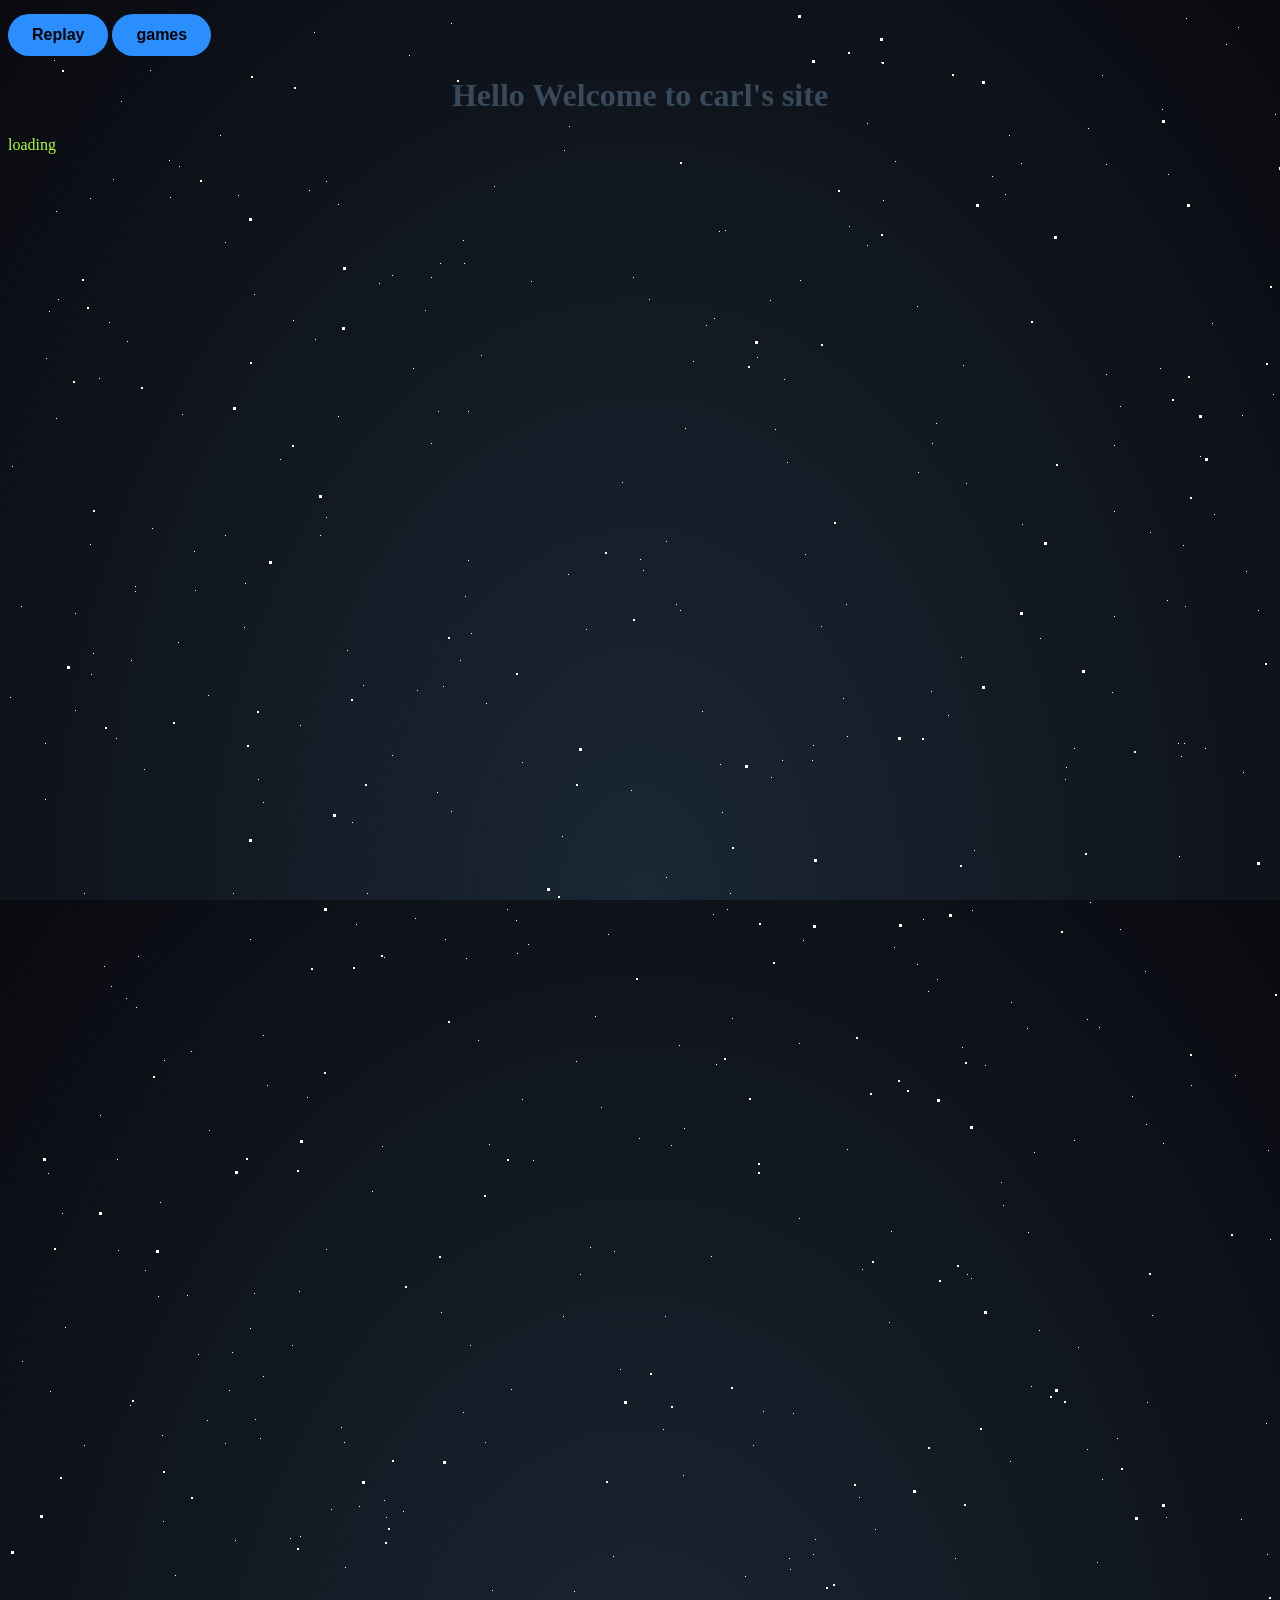
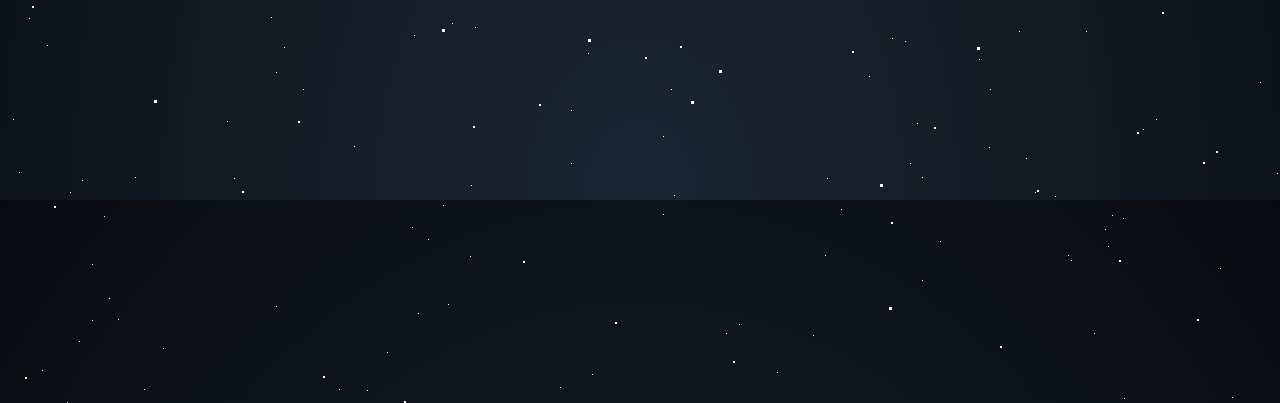
<file: index.html>
<!DOCTYPE html> 
<html lang="en"> 
<head>     
    <meta charset="UTF-8">     
    <meta name="viewport" content="width=device-width, initial-scale=1.0">     
    <title>carl's site</title>   

    <link rel="stylesheet" href="style.css">     
    <script src="script.js" defer></script> 
</head> 
<body> 
    <div id='stars'></div> 
    <div id='stars2'></div> 

    <div id='stars3'></div>  
       
    <a class="button" href="index.html">Replay</a>
    <a class="button" href="game.html">games</a>



    <h1>Hello Welcome to carl's site</h1>     
    </div>
    
    
    <div class="flex-container">         
        <div id="txt1" style="display: none;">loading</div>               
        <div id="txt2" style="display: none;">carl</div>     
        <div id="txt3" style="display: none;">os</div> 
    </div>                                                                          
    <div class="flex-container2">         
        <div id="txt4" style="display: none;">.</div>
        <div id="txt5" style="display: none;">.</div>     
        <div id="txt6" style="display: none;">.</div>     
        <div id="txt7" style="display: none;">.</div>     
        <div id="txt8" style="display: none;">.</div>     
        <div id="txt9" style="display: none;">.</div>     
        <div id="txt10" style="display: none;">.</div>     
        <div id="txt11" style="display: none;">.</div>     
        <div id="txt12" style="display: none;">.</div>     
        <div id="txt13" style="display: none;">.</div>          
    </div>  
   
</body> 
</html>
</file>
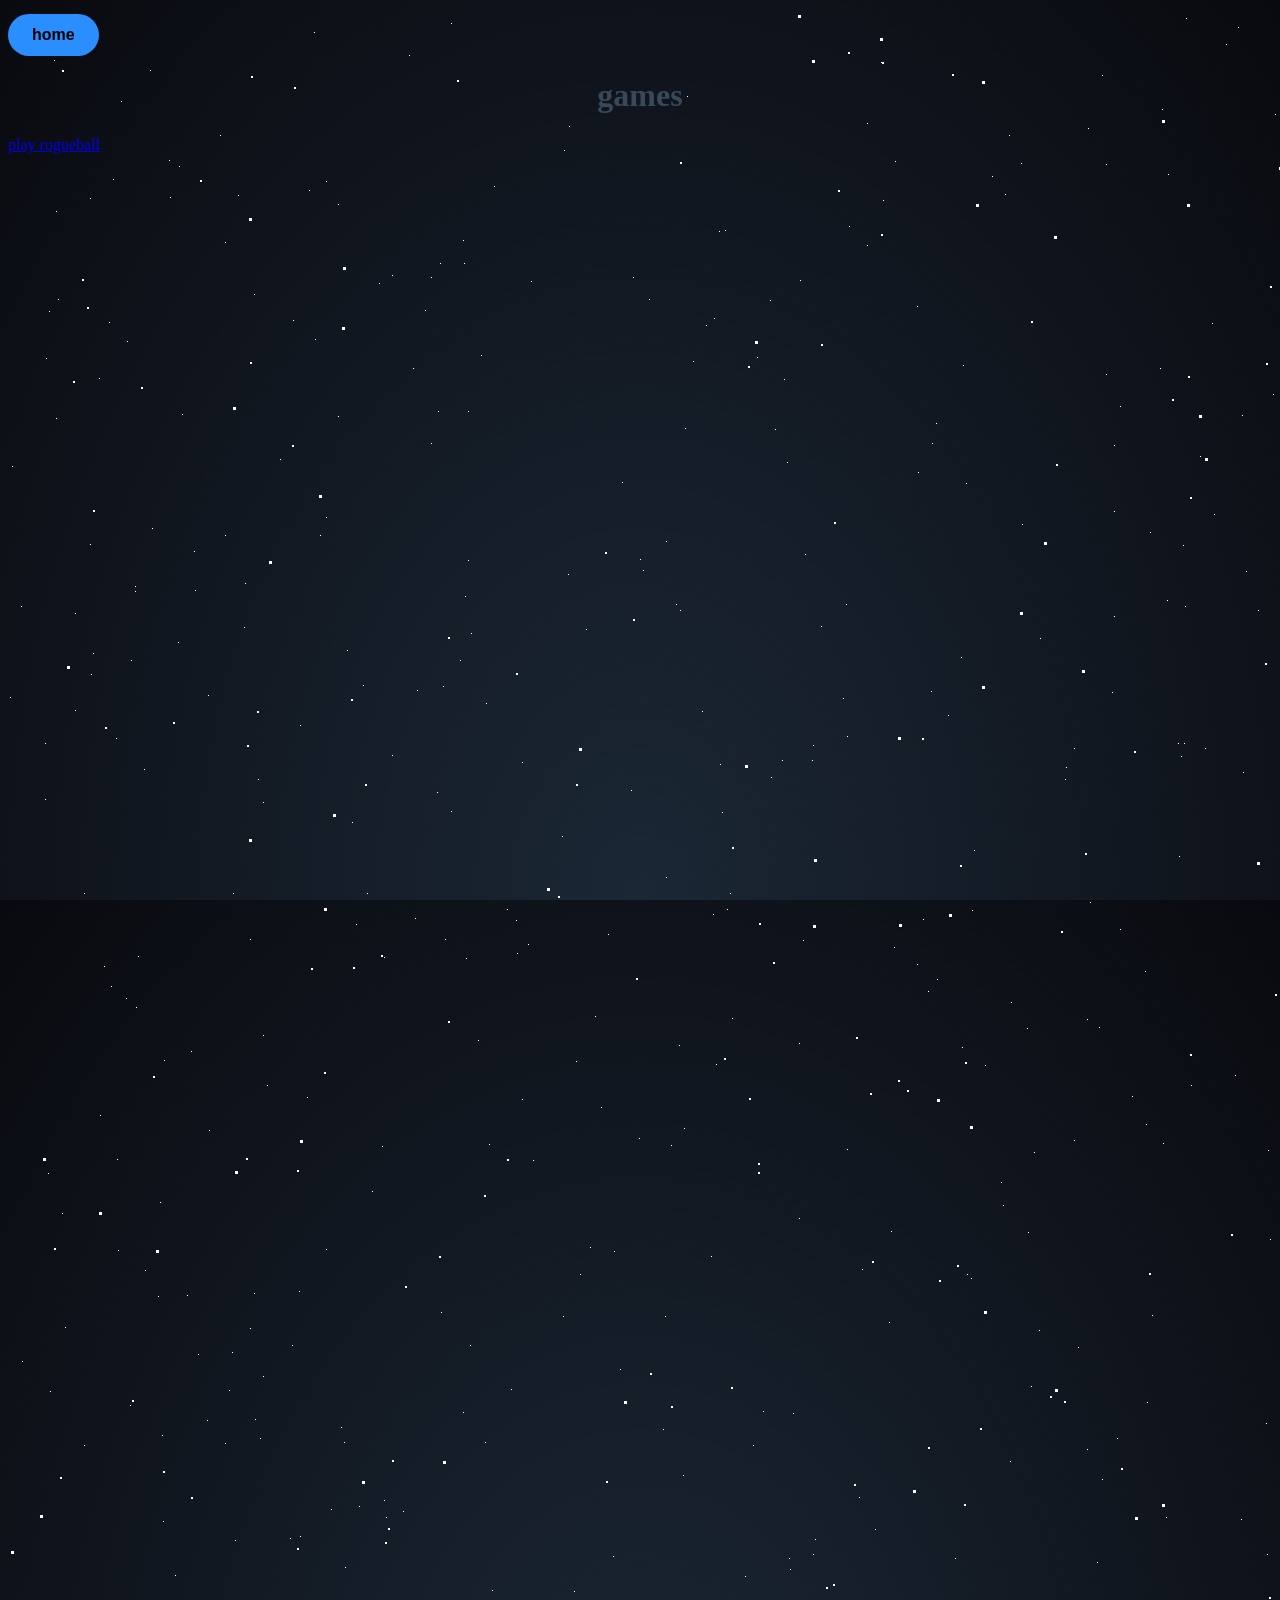
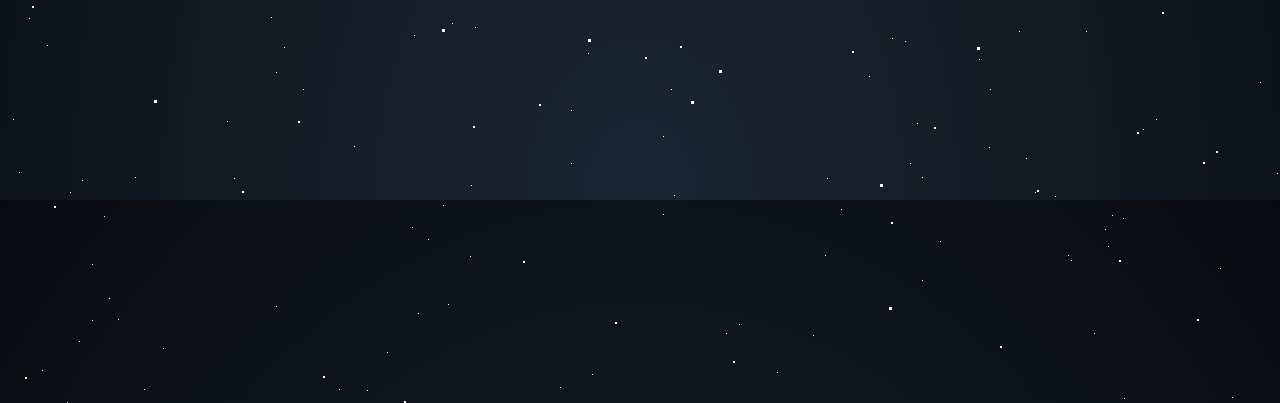
<file: game.html>
<!DOCTYPE html> 
<html lang="en"> 
<head>     
    <meta charset="UTF-8">     
    <meta name="viewport" content="width=device-width, initial-scale=1.0">     
    <title>carl's site-games</title>   

    <link rel="stylesheet" href="style.css">     
   
</head> 
<body> 
    <div id='stars'></div> 
    <div id='stars2'></div> 

    <div id='stars3'></div>  
       
    <a class="button" href="index.html">home</a>


    <h1>games</h1>     
    </div>
    <a href="rogueball.html">play rogueball</a>
    
    
    
</body> 
</html>
</file>
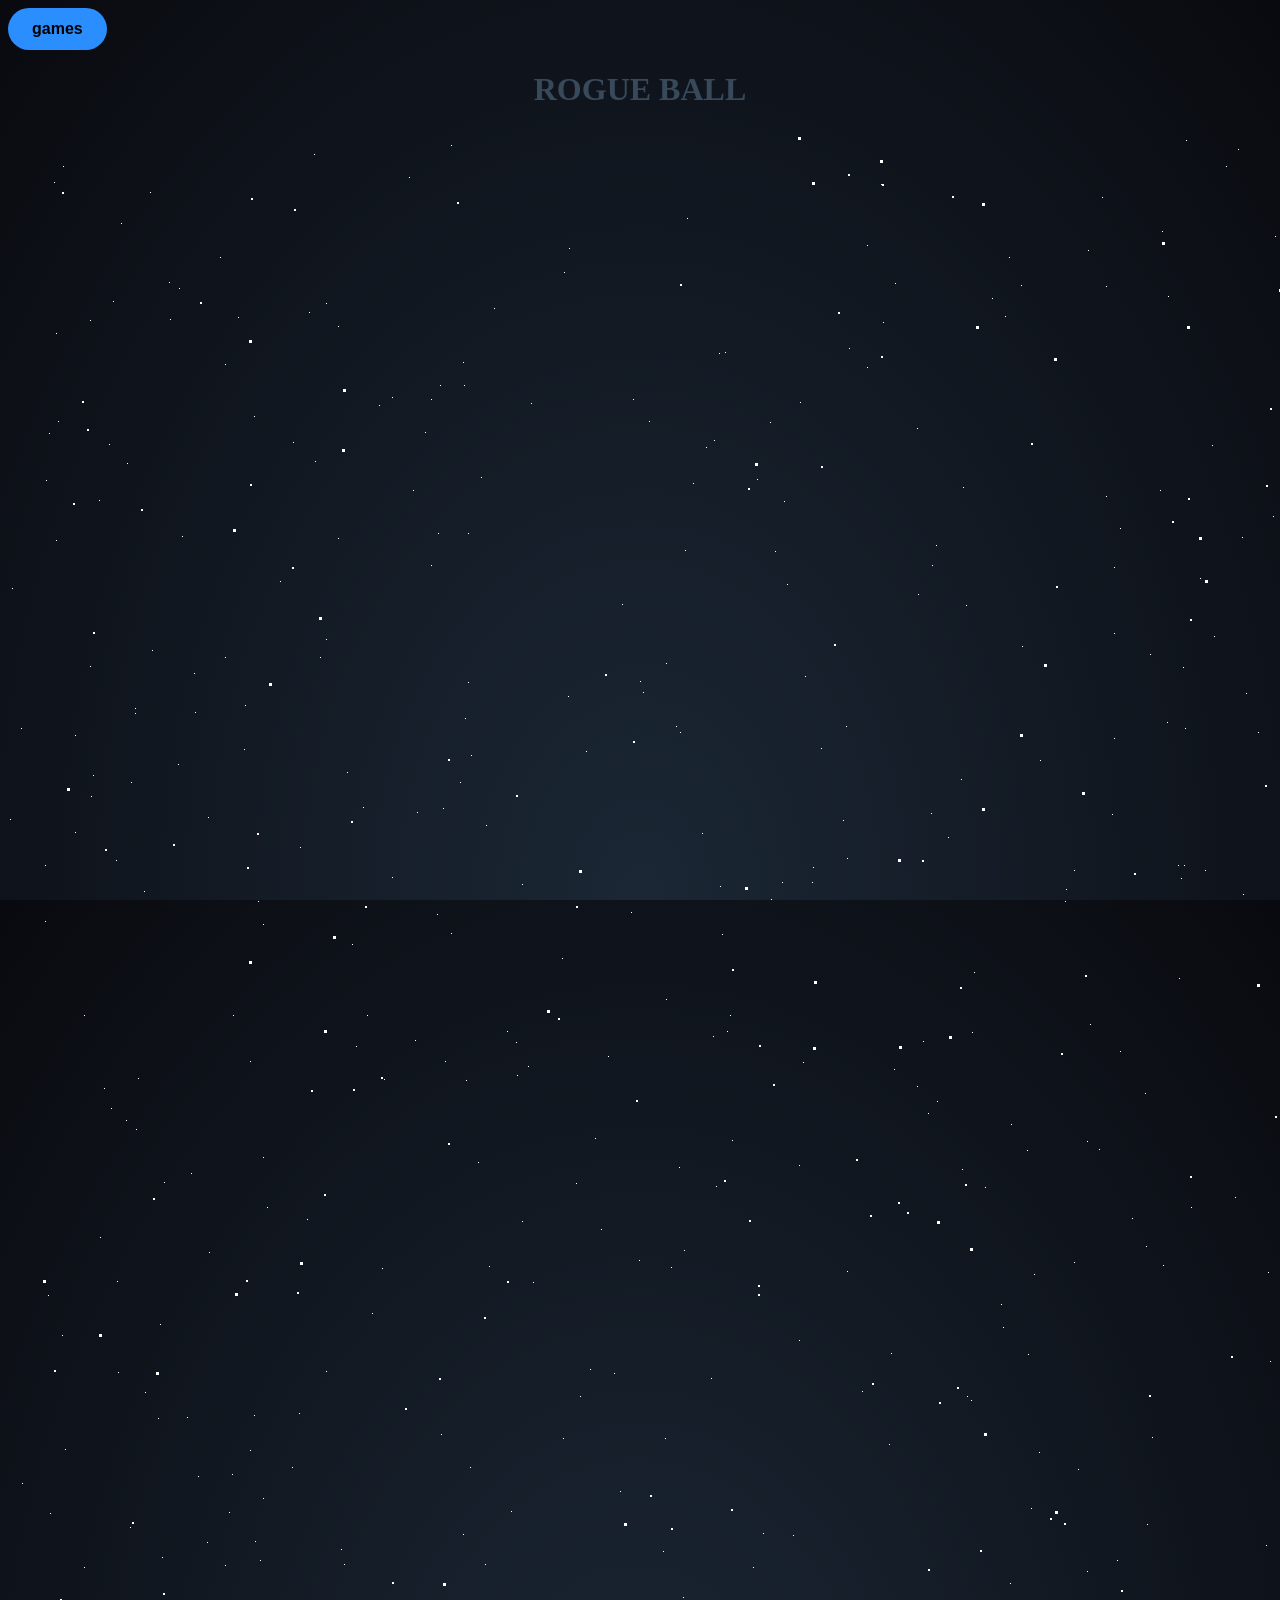
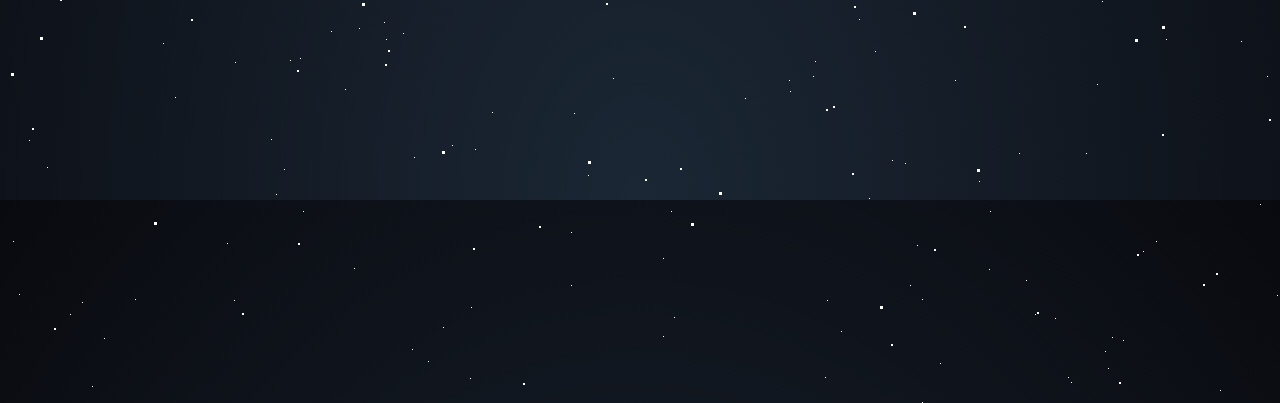
<file: rogueball.html>
<!DOCTYPE html> 
<html lang="en"> 
<head>     
    <meta charset="UTF-8">     
    <meta name="viewport" content="width=device-width, initial-scale=1.0">     
    <title>carl's site-rogueball</title>   

    <link rel="stylesheet" href="style.css">     
   
</head> 
<body> 
   
       
    <a class="button" href="game.html">games</a>


    <h1>ROGUE BALL</h1>     
    </div>

    
    <div id='stars'></div> 
    <div id='stars2'></div> 
    <div id='stars3'></div>  


    
    
    
</body> 
</html>
</file>
<file: style.css>
html {
  height: 100%;
  background: radial-gradient(ellipse at bottom, #1b2735 0%, #090a0f 100%);
  overflow: hidden;
}

#stars {
  width: 1px;
  height: 1px;
  background: transparent;
  box-shadow: 867px 1521px #FFF , 1889px 892px #FFF , 851px 1489px #FFF , 42px 1383px #FFF , 371px 275px #FFF , 902px 1755px #FFF , 330px 196px #FFF , 1590px 1896px #FFF , 1632px 98px #FFF , 839px 728px #FFF , 909px 1715px #FFF , 1762px 410px #FFF , 1988px 981px #FFF , 1955px 1637px #FFF , 1656px 1035px #FFF , 1773px 1754px #FFF , 1946px 883px #FFF , 1443px 1204px #FFF , 246px 286px #FFF , 1540px 1317px #FFF , 242px 931px #FFF , 1612px 364px #FFF , 361px 1996px #FFF , 1259px 1546px #FFF , 1489px 107px #FFF , 401px 47px #FFF , 1262px 1231px #FFF , 776px 371px #FFF , 186px 543px #FFF , 1620px 831px #FFF , 478px 695px #FFF , 1991px 1319px #FFF , 835px 690px #FFF , 1844px 486px #FFF , 82px 536px #FFF , 1497px 1755px #FFF , 82px 190px #FFF , 1002px 1453px #FFF , 136px 1981px #FFF , 127px 578px #FFF , 555px 1308px #FFF , 272px 451px #FFF , 4px 458px #FFF , 909px 298px #FFF , 1787px 295px #FFF , 1478px 481px #FFF , 881px 1314px #FFF , 897px 1633px #FFF , 797px 546px #FFF , 101px 1890px #FFF , 1798px 823px #FFF , 1440px 1136px #FFF , 1418px 1024px #FFF , 137px 1262px #FFF , 841px 218px #FFF , 331px 1981px #FFF , 1701px 1937px #FFF , 405px 360px #FFF , 404px 1819px #FFF , 782px 1561px #FFF , 819px 1770px #FFF , 1368px 421px #FFF , 1868px 1441px #FFF , 1857px 1774px #FFF , 170px 634px #FFF , 255px 1027px #FFF , 455px 232px #FFF , 1659px 1378px #FFF , 337px 1559px #FFF , 1491px 939px #FFF , 774px 752px #FFF , 212px 127px #FFF , 1590px 274px #FFF , 435px 678px #FFF , 1381px 98px #FFF , 456px 255px #FFF , 791px 1210px #FFF , 1951px 1836px #FFF , 167px 1567px #FFF , 1437px 1753px #FFF , 179px 1287px #FFF , 201px 1122px #FFF , 1917px 368px #FFF , 884px 1630px #FFF , 745px 1437px #FFF , 1115px 1810px #FFF , 187px 582px #FFF , 127px 583px #FFF , 1453px 545px #FFF , 199px 1412px #FFF , 1522px 1554px #FFF , 379px 1944px #FFF , 499px 901px #FFF , 959px 1266px #FFF , 779px 454px #FFF , 963px 1270px #FFF , 11px 1764px #FFF , 1898px 439px #FFF , 854px 1261px #FFF , 1607px 1062px #FFF , 1949px 1303px #FFF , 1736px 127px #FFF , 76px 1437px #FFF , 1754px 358px #FFF , 284px 1337px #FFF , 2px 689px #FFF , 217px 1435px #FFF , 875px 192px #FFF , 440px 1896px #FFF , 1352px 1520px #FFF , 435px 1797px #FFF , 676px 1120px #FFF , 1329px 1356px #FFF , 37px 735px #FFF , 781px 1550px #FFF , 473px 347px #FFF , 1702px 1609px #FFF , 1212px 1860px #FFF , 1422px 900px #FFF , 984px 168px #FFF , 1358px 50px #FFF , 312px 527px #FFF , 807px 1531px #FFF , 508px 912px #FFF , 224px 1344px #FFF , 1109px 1430px #FFF , 150px 1288px #FFF , 763px 769px #FFF , 791px 1035px #FFF , 755px 1403px #FFF , 1233px 1511px #FFF , 1781px 1902px #FFF , 429px 784px #FFF , 306px 24px #FFF , 1155px 1135px #FFF , 1230px 19px #FFF , 359px 1982px #FFF , 1838px 1912px #FFF , 430px 403px #FFF , 1435px 230px #FFF , 255px 794px #FFF , 705px 906px #FFF , 225px 885px #FFF , 84px 1912px #FFF , 1829px 1213px #FFF , 1512px 296px #FFF , 1112px 921px #FFF , 525px 1152px #FFF , 924px 435px #FFF , 1058px 759px #FFF , 1869px 543px #FFF , 1798px 153px #FFF , 1018px 1750px #FFF , 295px 1681px #FFF , 108px 730px #FFF , 1486px 1309px #FFF , 1571px 492px #FFF , 1475px 668px #FFF , 1872px 575px #FFF , 1550px 1238px #FFF , 376px 1492px #FFF , 13px 598px #FFF , 1545px 41px #FFF , 1803px 856px #FFF , 1152px 360px #FFF , 1731px 1778px #FFF , 1936px 849px #FFF , 1089px 1554px #FFF , 1848px 962px #FFF , 91px 370px #FFF , 1026px 1144px #FFF , 226px 1770px #FFF , 54px 1205px #FFF , 1540px 1995px #FFF , 554px 828px #FFF , 123px 652px #FFF , 113px 93px #FFF , 1326px 1297px #FFF , 915px 911px #FFF , 675px 1467px #FFF , 1952px 706px #FFF , 1715px 1616px #FFF , 282px 1530px #FFF , 171px 158px #FFF , 432px 255px #FFF , 346px 1738px #FFF , 384px 267px #FFF , 1070px 1339px #FFF , 703px 1248px #FFF , 561px 118px #FFF , 1637px 1710px #FFF , 1258px 1415px #FFF , 1579px 1395px #FFF , 1588px 321px #FFF , 1485px 187px #FFF , 1449px 860px #FFF , 1106px 503px #FFF , 263px 1609px #FFF , 1659px 118px #FFF , 118px 990px #FFF , 981px 1739px #FFF , 67px 605px #FFF , 1407px 1186px #FFF , 1754px 1193px #FFF , 128px 999px #FFF , 1591px 684px #FFF , 666px 1787px #FFF , 1347px 1623px #FFF , 39px 1637px #FFF , 1160px 166px #FFF , 1874px 1552px #FFF , 929px 971px #FFF , 1398px 1755px #FFF , 1338px 1237px #FFF , 1859px 1686px #FFF , 663px 1681px #FFF , 1738px 1822px #FFF , 1531px 1508px #FFF , 1269px 1765px #FFF , 1082px 894px #FFF , 1752px 79px #FFF , 83px 666px #FFF , 1192px 448px #FFF , 1429px 1957px #FFF , 1814px 1870px #FFF , 1446px 705px #FFF , 1142px 524px #FFF , 566px 1583px #FFF , 1595px 953px #FFF , 1742px 1866px #FFF , 767px 421px #FFF , 1680px 271px #FFF , 1967px 1281px #FFF , 444px 1615px #FFF , 1086px 1925px #FFF , 190px 1346px #FFF , 74px 1772px #FFF , 1730px 458px #FFF , 795px 932px #FFF , 1116px 1990px #FFF , 722px 885px #FFF , 859px 237px #FFF , 1020px 1224px #FFF , 1389px 1126px #FFF , 580px 1645px #FFF , 55px 36px #FFF , 1339px 959px #FFF , 1983px 501px #FFF , 593px 1099px #FFF , 932px 1833px #FFF , 1265px 386px #FFF , 805px 1546px #FFF , 1871px 568px #FFF , 1396px 37px #FFF , 1749px 46px #FFF , 1019px 1020px #FFF , 1772px 1269px #FFF , 1721px 618px #FFF , 1013px 155px #FFF , 1206px 506px #FFF , 344px 814px #FFF , 1616px 368px #FFF , 1913px 480px #FFF , 1944px 268px #FFF , 41px 303px #FFF , 671px 1037px #FFF , 330px 408px #FFF , 1197px 740px #FFF , 1826px 121px #FFF , 1956px 1408px #FFF , 376px 949px #FFF , 1748px 445px #FFF , 336px 1434px #FFF , 887px 153px #FFF , 1377px 487px #FFF , 1250px 602px #FFF , 1097px 1821px #FFF , 174px 406px #FFF , 1878px 1498px #FFF , 276px 1639px #FFF , 1297px 1394px #FFF , 663px 1137px #FFF , 625px 269px #FFF , 572px 1266px #FFF , 1310px 1622px #FFF , 477px 1434px #FFF , 655px 1728px #FFF , 563px 1702px #FFF , 1895px 23px #FFF , 672px 602px #FFF , 1549px 801px #FFF , 1079px 1441px #FFF , 1730px 541px #FFF , 940px 707px #FFF , 1326px 358px #FFF , 1676px 1372px #FFF , 1967px 1893px #FFF , 1170px 735px #FFF , 92px 1107px #FFF , 1823px 1978px #FFF , 612px 1361px #FFF , 1541px 1368px #FFF , 122px 1397px #FFF , 719px 901px #FFF , 452px 652px #FFF , 236px 619px #FFF , 462px 1848px #FFF , 1100px 1838px #FFF , 1405px 1355px #FFF , 1927px 1215px #FFF , 1662px 299px #FFF , 1275px 370px #FFF , 217px 234px #FFF , 142px 62px #FFF , 658px 869px #FFF , 1091px 1019px #FFF , 523px 273px #FFF , 5px 1711px #FFF , 1463px 195px #FFF , 623px 782px #FFF , 1176px 735px #FFF , 655px 1421px #FFF , 1297px 1042px #FFF , 1881px 1791px #FFF , 749px 349px #FFF , 1345px 775px #FFF , 242px 1320px #FFF , 85px 645px #FFF , 1267px 106px #FFF , 714px 804px #FFF , 486px 178px #FFF , 1792px 1571px #FFF , 40px 1165px #FFF , 50px 291px #FFF , 1066px 1132px #FFF , 910px 464px #FFF , 914px 1769px #FFF , 1447px 1583px #FFF , 1600px 1804px #FFF , 144px 520px #FFF , 1490px 1998px #FFF , 299px 1089px #FFF , 861px 1668px #FFF , 1630px 288px #FFF , 1550px 1871px #FFF , 183px 1043px #FFF , 1732px 1255px #FFF , 1003px 994px #FFF , 437px 931px #FFF , 155px 1513px #FFF , 1886px 1369px #FFF , 1903px 930px #FFF , 252px 1430px #FFF , 1889px 1623px #FFF , 1752px 1143px #FFF , 1823px 517px #FFF , 318px 173px #FFF , 1031px 1322px #FFF , 762px 292px #FFF , 110px 1242px #FFF , 655px 1806px #FFF , 1204px 315px #FFF , 323px 1501px #FFF , 909px 956px #FFF , 679px 88px #FFF , 1448px 644px #FFF , 59px 1994px #FFF , 318px 1241px #FFF , 1731px 36px #FFF , 1616px 427px #FFF , 2000px 831px #FFF , 712px 756px #FFF , 268px 1664px #FFF , 1155px 1497px #FFF , 833px 1801px #FFF , 71px 1933px #FFF , 1900px 1358px #FFF , 1148px 1711px #FFF , 1455px 1387px #FFF , 285px 312px #FFF , 1234px 407px #FFF , 953px 649px #FFF , 433px 1304px #FFF , 1047px 1788px #FFF , 1559px 1461px #FFF , 1650px 1026px #FFF , 38px 350px #FFF , 886px 939px #FFF , 947px 1550px #FFF , 1066px 740px #FFF , 1441px 1565px #FFF , 1218px 36px #FFF , 351px 1498px #FFF , 1482px 1455px #FFF , 484px 1582px #FFF , 1431px 1100px #FFF , 409px 682px #FFF , 1978px 1585px #FFF , 1829px 564px #FFF , 1700px 1564px #FFF , 423px 435px #FFF , 463px 1777px #FFF , 1106px 608px #FFF , 154px 1427px #FFF , 1224px 1989px #FFF , 1917px 1930px #FFF , 1829px 626px #FFF , 119px 333px #FFF , 1752px 276px #FFF , 1407px 146px #FFF , 291px 1283px #FFF , 467px 1619px #FFF , 1764px 865px #FFF , 1252px 1674px #FFF , 769px 1964px #FFF , 1171px 848px #FFF , 152px 1194px #FFF , 1175px 537px #FFF , 1605px 1998px #FFF , 246px 1285px #FFF , 333px 1419px #FFF , 407px 910px #FFF , 614px 474px #FFF , 1345px 1338px #FFF , 560px 566px #FFF , 1825px 392px #FFF , 971px 1651px #FFF , 1495px 595px #FFF , 1584px 1500px #FFF , 804px 752px #FFF , 1305px 406px #FFF , 1306px 1137px #FFF , 1825px 1060px #FFF , 46px 52px #FFF , 724px 1010px #FFF , 1106px 437px #FFF , 955px 357px #FFF , 101px 314px #FFF , 1023px 1378px #FFF , 1235px 764px #FFF , 1573px 592px #FFF , 219px 1713px #FFF , 1351px 1133px #FFF , 1112px 398px #FFF , 1908px 1284px #FFF , 1063px 1852px #FFF , 859px 115px #FFF , 914px 1872px #FFF , 641px 291px #FFF , 1409px 1286px #FFF , 1547px 1583px #FFF , 1836px 1810px #FFF , 103px 978px #FFF , 1315px 638px #FFF , 1744px 1325px #FFF , 109px 1151px #FFF , 1931px 336px #FFF , 1094px 67px #FFF , 958px 475px #FFF , 1700px 1522px #FFF , 1731px 188px #FFF , 1722px 838px #FFF , 96px 958px #FFF , 1411px 933px #FFF , 348px 916px #FFF , 1227px 1067px #FFF , 1238px 563px #FFF , 1688px 850px #FFF , 406px 1627px #FFF , 355px 677px #FFF , 1104px 1807px #FFF , 455px 1404px #FFF , 1657px 1253px #FFF , 1158px 1509px #FFF , 606px 1243px #FFF , 268px 1898px #FFF , 1986px 23px #FFF , 677px 420px #FFF , 1762px 1720px #FFF , 255px 1368px #FFF , 443px 15px #FFF , 1495px 1861px #FFF , 470px 1032px #FFF , 838px 596px #FFF , 420px 1831px #FFF , 1599px 118px #FFF , 1011px 1623px #FFF , 1881px 1714px #FFF , 706px 310px #FFF , 136px 761px #FFF , 1138px 1116px #FFF , 130px 948px #FFF , 227px 1532px #FFF , 1057px 771px #FFF , 1279px 1987px #FFF , 200px 687px #FFF , 1098px 156px #FFF , 1183px 1077px #FFF , 1098px 366px #FFF , 1001px 127px #FFF , 1354px 1311px #FFF , 635px 562px #FFF , 1593px 1612px #FFF , 230px 187px #FFF , 883px 1223px #FFF , 481px 1136px #FFF , 1858px 944px #FFF , 1394px 1976px #FFF , 708px 1056px #FFF , 1505px 838px #FFF , 520px 936px #FFF , 1445px 614px #FFF , 1928px 957px #FFF , 443px 803px #FFF , 1300px 347px #FFF , 1846px 631px #FFF , 997px 186px #FFF , 1428px 608px #FFF , 928px 415px #FFF , 423px 269px #FFF , 631px 1130px #FFF , 1032px 630px #FFF , 1453px 577px #FFF , 923px 683px #FFF , 584px 1966px #FFF , 698px 317px #FFF , 1771px 1317px #FFF , 1027px 1784px #FFF , 259px 1077px #FFF , 1890px 1003px #FFF , 410px 1905px #FFF , 1578px 1891px #FFF , 1177px 598px #FFF , 84px 1856px #FFF , 1385px 524px #FFF , 954px 1039px #FFF , 1871px 1747px #FFF , 127px 1769px #FFF , 1951px 1444px #FFF , 34px 1962px #FFF , 292px 1528px #FFF , 76px 885px #FFF , 1260px 1142px #FFF , 1078px 1623px #FFF , 1802px 1971px #FFF , 1619px 886px #FFF , 1731px 1836px #FFF , 318px 509px #FFF , 460px 552px #FFF , 1079px 1011px #FFF , 1364px 357px #FFF , 1438px 1178px #FFF , 995px 1197px #FFF , 718px 1925px #FFF , 359px 885px #FFF , 1173px 748px #FFF , 1347px 408px #FFF , 250px 771px #FFF , 1588px 505px #FFF , 237px 575px #FFF , 1014px 516px #FFF , 1135px 1721px #FFF , 1758px 115px #FFF , 964px 902px #FFF , 1865px 1194px #FFF , 605px 1548px #FFF , 731px 1916px #FFF , 1661px 261px #FFF , 1962px 1962px #FFF , 1838px 702px #FFF , 1604px 1298px #FFF , 1479px 666px #FFF , 1789px 907px #FFF , 668px 596px #FFF , 378px 1509px #FFF , 462px 1337px #FFF , 694px 703px #FFF , 1980px 514px #FFF , 1750px 1622px #FFF , 1606px 1895px #FFF , 552px 1979px #FFF , 657px 1308px #FFF , 839px 1141px #FFF , 57px 1319px #FFF , 458px 950px #FFF , 1080px 120px #FFF , 1335px 1692px #FFF , 1159px 592px #FFF , 1124px 1088px #FFF , 578px 621px #FFF , 161px 152px #FFF , 1154px 101px #FFF , 48px 203px #FFF , 711px 223px #FFF , 785px 1405px #FFF , 460px 403px #FFF , 1955px 1464px #FFF , 1654px 34px #FFF , 1502px 364px #FFF , 1726px 1977px #FFF , 1705px 230px #FFF , 1490px 1837px #FFF , 993px 1174px #FFF , 417px 302px #FFF , 1708px 1835px #FFF , 221px 1382px #FFF , 568px 1053px #FFF , 96px 1808px #FFF , 1458px 921px #FFF , 62px 1784px #FFF , 1139px 1394px #FFF , 556px 142px #FFF , 685px 353px #FFF , 805px 737px #FFF , 155px 1940px #FFF , 1373px 1327px #FFF , 339px 642px #FFF , 1481px 683px #FFF , 658px 533px #FFF , 384px 747px #FFF , 1335px 1107px #FFF , 1398px 55px #FFF , 1840px 1671px #FFF , 1877px 1552px #FFF , 587px 1008px #FFF , 1144px 1307px #FFF , 582px 1239px #FFF , 792px 272px #FFF , 217px 527px #FFF , 737px 1568px #FFF , 920px 983px #FFF , 292px 717px #FFF , 817px 1847px #FFF , 364px 1183px #FFF , 67px 702px #FFF , 1060px 1847px #FFF , 813px 618px #FFF , 110px 1911px #FFF , 1893px 35px #FFF , 514px 1091px #FFF , 1415px 1806px #FFF , 514px 754px #FFF , 1277px 1393px #FFF , 977px 1057px #FFF , 1308px 579px #FFF , 1445px 511px #FFF , 162px 189px #FFF , 1315px 926px #FFF , 1277px 120px #FFF , 1409px 196px #FFF , 457px 588px #FFF , 1883px 1682px #FFF , 1413px 1170px #FFF , 1281px 600px #FFF , 21px 1610px #FFF , 1895px 149px #FFF , 14px 1353px #FFF , 563px 1755px #FFF , 395px 1503px #FFF , 247px 1411px #FFF , 1628px 156px #FFF , 1394px 1696px #FFF , 105px 171px #FFF , 1503px 1340px #FFF , 1955px 964px #FFF , 1619px 1554px #FFF , 48px 410px #FFF , 1280px 327px #FFF , 1337px 1217px #FFF , 873px 54px #FFF , 463px 625px #FFF , 1414px 245px #FFF , 1830px 1518px #FFF , 1806px 1211px #FFF , 1977px 277px #FFF , 37px 791px #FFF , 1811px 525px #FFF , 1178px 10px #FFF , 1635px 75px #FFF , 374px 1138px #FFF , 1744px 1623px #FFF , 1731px 882px #FFF , 1808px 1535px #FFF , 156px 1052px #FFF , 717px 222px #FFF , 982px 1681px #FFF , 509px 945px #FFF , 503px 1381px #FFF , 1104px 684px #FFF , 805px 1927px #FFF , 966px 842px #FFF , 1137px 963px #FFF , 1431px 729px #FFF , 1094px 1471px #FFF , 1680px 1275px #FFF , 307px 331px #FFF , 632px 551px #FFF , 1991px 167px #FFF , 600px 926px #FFF , 301px 182px #FFF;
  animation: animStar 50s linear infinite;
}
#stars:after {
  content: " ";
  position: absolute;
  top: 2000px;
  width: 1px;
  height: 1px;
  background: transparent;
  box-shadow: 867px 1521px #FFF , 1889px 892px #FFF , 851px 1489px #FFF , 42px 1383px #FFF , 371px 275px #FFF , 902px 1755px #FFF , 330px 196px #FFF , 1590px 1896px #FFF , 1632px 98px #FFF , 839px 728px #FFF , 909px 1715px #FFF , 1762px 410px #FFF , 1988px 981px #FFF , 1955px 1637px #FFF , 1656px 1035px #FFF , 1773px 1754px #FFF , 1946px 883px #FFF , 1443px 1204px #FFF , 246px 286px #FFF , 1540px 1317px #FFF , 242px 931px #FFF , 1612px 364px #FFF , 361px 1996px #FFF , 1259px 1546px #FFF , 1489px 107px #FFF , 401px 47px #FFF , 1262px 1231px #FFF , 776px 371px #FFF , 186px 543px #FFF , 1620px 831px #FFF , 478px 695px #FFF , 1991px 1319px #FFF , 835px 690px #FFF , 1844px 486px #FFF , 82px 536px #FFF , 1497px 1755px #FFF , 82px 190px #FFF , 1002px 1453px #FFF , 136px 1981px #FFF , 127px 578px #FFF , 555px 1308px #FFF , 272px 451px #FFF , 4px 458px #FFF , 909px 298px #FFF , 1787px 295px #FFF , 1478px 481px #FFF , 881px 1314px #FFF , 897px 1633px #FFF , 797px 546px #FFF , 101px 1890px #FFF , 1798px 823px #FFF , 1440px 1136px #FFF , 1418px 1024px #FFF , 137px 1262px #FFF , 841px 218px #FFF , 331px 1981px #FFF , 1701px 1937px #FFF , 405px 360px #FFF , 404px 1819px #FFF , 782px 1561px #FFF , 819px 1770px #FFF , 1368px 421px #FFF , 1868px 1441px #FFF , 1857px 1774px #FFF , 170px 634px #FFF , 255px 1027px #FFF , 455px 232px #FFF , 1659px 1378px #FFF , 337px 1559px #FFF , 1491px 939px #FFF , 774px 752px #FFF , 212px 127px #FFF , 1590px 274px #FFF , 435px 678px #FFF , 1381px 98px #FFF , 456px 255px #FFF , 791px 1210px #FFF , 1951px 1836px #FFF , 167px 1567px #FFF , 1437px 1753px #FFF , 179px 1287px #FFF , 201px 1122px #FFF , 1917px 368px #FFF , 884px 1630px #FFF , 745px 1437px #FFF , 1115px 1810px #FFF , 187px 582px #FFF , 127px 583px #FFF , 1453px 545px #FFF , 199px 1412px #FFF , 1522px 1554px #FFF , 379px 1944px #FFF , 499px 901px #FFF , 959px 1266px #FFF , 779px 454px #FFF , 963px 1270px #FFF , 11px 1764px #FFF , 1898px 439px #FFF , 854px 1261px #FFF , 1607px 1062px #FFF , 1949px 1303px #FFF , 1736px 127px #FFF , 76px 1437px #FFF , 1754px 358px #FFF , 284px 1337px #FFF , 2px 689px #FFF , 217px 1435px #FFF , 875px 192px #FFF , 440px 1896px #FFF , 1352px 1520px #FFF , 435px 1797px #FFF , 676px 1120px #FFF , 1329px 1356px #FFF , 37px 735px #FFF , 781px 1550px #FFF , 473px 347px #FFF , 1702px 1609px #FFF , 1212px 1860px #FFF , 1422px 900px #FFF , 984px 168px #FFF , 1358px 50px #FFF , 312px 527px #FFF , 807px 1531px #FFF , 508px 912px #FFF , 224px 1344px #FFF , 1109px 1430px #FFF , 150px 1288px #FFF , 763px 769px #FFF , 791px 1035px #FFF , 755px 1403px #FFF , 1233px 1511px #FFF , 1781px 1902px #FFF , 429px 784px #FFF , 306px 24px #FFF , 1155px 1135px #FFF , 1230px 19px #FFF , 359px 1982px #FFF , 1838px 1912px #FFF , 430px 403px #FFF , 1435px 230px #FFF , 255px 794px #FFF , 705px 906px #FFF , 225px 885px #FFF , 84px 1912px #FFF , 1829px 1213px #FFF , 1512px 296px #FFF , 1112px 921px #FFF , 525px 1152px #FFF , 924px 435px #FFF , 1058px 759px #FFF , 1869px 543px #FFF , 1798px 153px #FFF , 1018px 1750px #FFF , 295px 1681px #FFF , 108px 730px #FFF , 1486px 1309px #FFF , 1571px 492px #FFF , 1475px 668px #FFF , 1872px 575px #FFF , 1550px 1238px #FFF , 376px 1492px #FFF , 13px 598px #FFF , 1545px 41px #FFF , 1803px 856px #FFF , 1152px 360px #FFF , 1731px 1778px #FFF , 1936px 849px #FFF , 1089px 1554px #FFF , 1848px 962px #FFF , 91px 370px #FFF , 1026px 1144px #FFF , 226px 1770px #FFF , 54px 1205px #FFF , 1540px 1995px #FFF , 554px 828px #FFF , 123px 652px #FFF , 113px 93px #FFF , 1326px 1297px #FFF , 915px 911px #FFF , 675px 1467px #FFF , 1952px 706px #FFF , 1715px 1616px #FFF , 282px 1530px #FFF , 171px 158px #FFF , 432px 255px #FFF , 346px 1738px #FFF , 384px 267px #FFF , 1070px 1339px #FFF , 703px 1248px #FFF , 561px 118px #FFF , 1637px 1710px #FFF , 1258px 1415px #FFF , 1579px 1395px #FFF , 1588px 321px #FFF , 1485px 187px #FFF , 1449px 860px #FFF , 1106px 503px #FFF , 263px 1609px #FFF , 1659px 118px #FFF , 118px 990px #FFF , 981px 1739px #FFF , 67px 605px #FFF , 1407px 1186px #FFF , 1754px 1193px #FFF , 128px 999px #FFF , 1591px 684px #FFF , 666px 1787px #FFF , 1347px 1623px #FFF , 39px 1637px #FFF , 1160px 166px #FFF , 1874px 1552px #FFF , 929px 971px #FFF , 1398px 1755px #FFF , 1338px 1237px #FFF , 1859px 1686px #FFF , 663px 1681px #FFF , 1738px 1822px #FFF , 1531px 1508px #FFF , 1269px 1765px #FFF , 1082px 894px #FFF , 1752px 79px #FFF , 83px 666px #FFF , 1192px 448px #FFF , 1429px 1957px #FFF , 1814px 1870px #FFF , 1446px 705px #FFF , 1142px 524px #FFF , 566px 1583px #FFF , 1595px 953px #FFF , 1742px 1866px #FFF , 767px 421px #FFF , 1680px 271px #FFF , 1967px 1281px #FFF , 444px 1615px #FFF , 1086px 1925px #FFF , 190px 1346px #FFF , 74px 1772px #FFF , 1730px 458px #FFF , 795px 932px #FFF , 1116px 1990px #FFF , 722px 885px #FFF , 859px 237px #FFF , 1020px 1224px #FFF , 1389px 1126px #FFF , 580px 1645px #FFF , 55px 36px #FFF , 1339px 959px #FFF , 1983px 501px #FFF , 593px 1099px #FFF , 932px 1833px #FFF , 1265px 386px #FFF , 805px 1546px #FFF , 1871px 568px #FFF , 1396px 37px #FFF , 1749px 46px #FFF , 1019px 1020px #FFF , 1772px 1269px #FFF , 1721px 618px #FFF , 1013px 155px #FFF , 1206px 506px #FFF , 344px 814px #FFF , 1616px 368px #FFF , 1913px 480px #FFF , 1944px 268px #FFF , 41px 303px #FFF , 671px 1037px #FFF , 330px 408px #FFF , 1197px 740px #FFF , 1826px 121px #FFF , 1956px 1408px #FFF , 376px 949px #FFF , 1748px 445px #FFF , 336px 1434px #FFF , 887px 153px #FFF , 1377px 487px #FFF , 1250px 602px #FFF , 1097px 1821px #FFF , 174px 406px #FFF , 1878px 1498px #FFF , 276px 1639px #FFF , 1297px 1394px #FFF , 663px 1137px #FFF , 625px 269px #FFF , 572px 1266px #FFF , 1310px 1622px #FFF , 477px 1434px #FFF , 655px 1728px #FFF , 563px 1702px #FFF , 1895px 23px #FFF , 672px 602px #FFF , 1549px 801px #FFF , 1079px 1441px #FFF , 1730px 541px #FFF , 940px 707px #FFF , 1326px 358px #FFF , 1676px 1372px #FFF , 1967px 1893px #FFF , 1170px 735px #FFF , 92px 1107px #FFF , 1823px 1978px #FFF , 612px 1361px #FFF , 1541px 1368px #FFF , 122px 1397px #FFF , 719px 901px #FFF , 452px 652px #FFF , 236px 619px #FFF , 462px 1848px #FFF , 1100px 1838px #FFF , 1405px 1355px #FFF , 1927px 1215px #FFF , 1662px 299px #FFF , 1275px 370px #FFF , 217px 234px #FFF , 142px 62px #FFF , 658px 869px #FFF , 1091px 1019px #FFF , 523px 273px #FFF , 5px 1711px #FFF , 1463px 195px #FFF , 623px 782px #FFF , 1176px 735px #FFF , 655px 1421px #FFF , 1297px 1042px #FFF , 1881px 1791px #FFF , 749px 349px #FFF , 1345px 775px #FFF , 242px 1320px #FFF , 85px 645px #FFF , 1267px 106px #FFF , 714px 804px #FFF , 486px 178px #FFF , 1792px 1571px #FFF , 40px 1165px #FFF , 50px 291px #FFF , 1066px 1132px #FFF , 910px 464px #FFF , 914px 1769px #FFF , 1447px 1583px #FFF , 1600px 1804px #FFF , 144px 520px #FFF , 1490px 1998px #FFF , 299px 1089px #FFF , 861px 1668px #FFF , 1630px 288px #FFF , 1550px 1871px #FFF , 183px 1043px #FFF , 1732px 1255px #FFF , 1003px 994px #FFF , 437px 931px #FFF , 155px 1513px #FFF , 1886px 1369px #FFF , 1903px 930px #FFF , 252px 1430px #FFF , 1889px 1623px #FFF , 1752px 1143px #FFF , 1823px 517px #FFF , 318px 173px #FFF , 1031px 1322px #FFF , 762px 292px #FFF , 110px 1242px #FFF , 655px 1806px #FFF , 1204px 315px #FFF , 323px 1501px #FFF , 909px 956px #FFF , 679px 88px #FFF , 1448px 644px #FFF , 59px 1994px #FFF , 318px 1241px #FFF , 1731px 36px #FFF , 1616px 427px #FFF , 2000px 831px #FFF , 712px 756px #FFF , 268px 1664px #FFF , 1155px 1497px #FFF , 833px 1801px #FFF , 71px 1933px #FFF , 1900px 1358px #FFF , 1148px 1711px #FFF , 1455px 1387px #FFF , 285px 312px #FFF , 1234px 407px #FFF , 953px 649px #FFF , 433px 1304px #FFF , 1047px 1788px #FFF , 1559px 1461px #FFF , 1650px 1026px #FFF , 38px 350px #FFF , 886px 939px #FFF , 947px 1550px #FFF , 1066px 740px #FFF , 1441px 1565px #FFF , 1218px 36px #FFF , 351px 1498px #FFF , 1482px 1455px #FFF , 484px 1582px #FFF , 1431px 1100px #FFF , 409px 682px #FFF , 1978px 1585px #FFF , 1829px 564px #FFF , 1700px 1564px #FFF , 423px 435px #FFF , 463px 1777px #FFF , 1106px 608px #FFF , 154px 1427px #FFF , 1224px 1989px #FFF , 1917px 1930px #FFF , 1829px 626px #FFF , 119px 333px #FFF , 1752px 276px #FFF , 1407px 146px #FFF , 291px 1283px #FFF , 467px 1619px #FFF , 1764px 865px #FFF , 1252px 1674px #FFF , 769px 1964px #FFF , 1171px 848px #FFF , 152px 1194px #FFF , 1175px 537px #FFF , 1605px 1998px #FFF , 246px 1285px #FFF , 333px 1419px #FFF , 407px 910px #FFF , 614px 474px #FFF , 1345px 1338px #FFF , 560px 566px #FFF , 1825px 392px #FFF , 971px 1651px #FFF , 1495px 595px #FFF , 1584px 1500px #FFF , 804px 752px #FFF , 1305px 406px #FFF , 1306px 1137px #FFF , 1825px 1060px #FFF , 46px 52px #FFF , 724px 1010px #FFF , 1106px 437px #FFF , 955px 357px #FFF , 101px 314px #FFF , 1023px 1378px #FFF , 1235px 764px #FFF , 1573px 592px #FFF , 219px 1713px #FFF , 1351px 1133px #FFF , 1112px 398px #FFF , 1908px 1284px #FFF , 1063px 1852px #FFF , 859px 115px #FFF , 914px 1872px #FFF , 641px 291px #FFF , 1409px 1286px #FFF , 1547px 1583px #FFF , 1836px 1810px #FFF , 103px 978px #FFF , 1315px 638px #FFF , 1744px 1325px #FFF , 109px 1151px #FFF , 1931px 336px #FFF , 1094px 67px #FFF , 958px 475px #FFF , 1700px 1522px #FFF , 1731px 188px #FFF , 1722px 838px #FFF , 96px 958px #FFF , 1411px 933px #FFF , 348px 916px #FFF , 1227px 1067px #FFF , 1238px 563px #FFF , 1688px 850px #FFF , 406px 1627px #FFF , 355px 677px #FFF , 1104px 1807px #FFF , 455px 1404px #FFF , 1657px 1253px #FFF , 1158px 1509px #FFF , 606px 1243px #FFF , 268px 1898px #FFF , 1986px 23px #FFF , 677px 420px #FFF , 1762px 1720px #FFF , 255px 1368px #FFF , 443px 15px #FFF , 1495px 1861px #FFF , 470px 1032px #FFF , 838px 596px #FFF , 420px 1831px #FFF , 1599px 118px #FFF , 1011px 1623px #FFF , 1881px 1714px #FFF , 706px 310px #FFF , 136px 761px #FFF , 1138px 1116px #FFF , 130px 948px #FFF , 227px 1532px #FFF , 1057px 771px #FFF , 1279px 1987px #FFF , 200px 687px #FFF , 1098px 156px #FFF , 1183px 1077px #FFF , 1098px 366px #FFF , 1001px 127px #FFF , 1354px 1311px #FFF , 635px 562px #FFF , 1593px 1612px #FFF , 230px 187px #FFF , 883px 1223px #FFF , 481px 1136px #FFF , 1858px 944px #FFF , 1394px 1976px #FFF , 708px 1056px #FFF , 1505px 838px #FFF , 520px 936px #FFF , 1445px 614px #FFF , 1928px 957px #FFF , 443px 803px #FFF , 1300px 347px #FFF , 1846px 631px #FFF , 997px 186px #FFF , 1428px 608px #FFF , 928px 415px #FFF , 423px 269px #FFF , 631px 1130px #FFF , 1032px 630px #FFF , 1453px 577px #FFF , 923px 683px #FFF , 584px 1966px #FFF , 698px 317px #FFF , 1771px 1317px #FFF , 1027px 1784px #FFF , 259px 1077px #FFF , 1890px 1003px #FFF , 410px 1905px #FFF , 1578px 1891px #FFF , 1177px 598px #FFF , 84px 1856px #FFF , 1385px 524px #FFF , 954px 1039px #FFF , 1871px 1747px #FFF , 127px 1769px #FFF , 1951px 1444px #FFF , 34px 1962px #FFF , 292px 1528px #FFF , 76px 885px #FFF , 1260px 1142px #FFF , 1078px 1623px #FFF , 1802px 1971px #FFF , 1619px 886px #FFF , 1731px 1836px #FFF , 318px 509px #FFF , 460px 552px #FFF , 1079px 1011px #FFF , 1364px 357px #FFF , 1438px 1178px #FFF , 995px 1197px #FFF , 718px 1925px #FFF , 359px 885px #FFF , 1173px 748px #FFF , 1347px 408px #FFF , 250px 771px #FFF , 1588px 505px #FFF , 237px 575px #FFF , 1014px 516px #FFF , 1135px 1721px #FFF , 1758px 115px #FFF , 964px 902px #FFF , 1865px 1194px #FFF , 605px 1548px #FFF , 731px 1916px #FFF , 1661px 261px #FFF , 1962px 1962px #FFF , 1838px 702px #FFF , 1604px 1298px #FFF , 1479px 666px #FFF , 1789px 907px #FFF , 668px 596px #FFF , 378px 1509px #FFF , 462px 1337px #FFF , 694px 703px #FFF , 1980px 514px #FFF , 1750px 1622px #FFF , 1606px 1895px #FFF , 552px 1979px #FFF , 657px 1308px #FFF , 839px 1141px #FFF , 57px 1319px #FFF , 458px 950px #FFF , 1080px 120px #FFF , 1335px 1692px #FFF , 1159px 592px #FFF , 1124px 1088px #FFF , 578px 621px #FFF , 161px 152px #FFF , 1154px 101px #FFF , 48px 203px #FFF , 711px 223px #FFF , 785px 1405px #FFF , 460px 403px #FFF , 1955px 1464px #FFF , 1654px 34px #FFF , 1502px 364px #FFF , 1726px 1977px #FFF , 1705px 230px #FFF , 1490px 1837px #FFF , 993px 1174px #FFF , 417px 302px #FFF , 1708px 1835px #FFF , 221px 1382px #FFF , 568px 1053px #FFF , 96px 1808px #FFF , 1458px 921px #FFF , 62px 1784px #FFF , 1139px 1394px #FFF , 556px 142px #FFF , 685px 353px #FFF , 805px 737px #FFF , 155px 1940px #FFF , 1373px 1327px #FFF , 339px 642px #FFF , 1481px 683px #FFF , 658px 533px #FFF , 384px 747px #FFF , 1335px 1107px #FFF , 1398px 55px #FFF , 1840px 1671px #FFF , 1877px 1552px #FFF , 587px 1008px #FFF , 1144px 1307px #FFF , 582px 1239px #FFF , 792px 272px #FFF , 217px 527px #FFF , 737px 1568px #FFF , 920px 983px #FFF , 292px 717px #FFF , 817px 1847px #FFF , 364px 1183px #FFF , 67px 702px #FFF , 1060px 1847px #FFF , 813px 618px #FFF , 110px 1911px #FFF , 1893px 35px #FFF , 514px 1091px #FFF , 1415px 1806px #FFF , 514px 754px #FFF , 1277px 1393px #FFF , 977px 1057px #FFF , 1308px 579px #FFF , 1445px 511px #FFF , 162px 189px #FFF , 1315px 926px #FFF , 1277px 120px #FFF , 1409px 196px #FFF , 457px 588px #FFF , 1883px 1682px #FFF , 1413px 1170px #FFF , 1281px 600px #FFF , 21px 1610px #FFF , 1895px 149px #FFF , 14px 1353px #FFF , 563px 1755px #FFF , 395px 1503px #FFF , 247px 1411px #FFF , 1628px 156px #FFF , 1394px 1696px #FFF , 105px 171px #FFF , 1503px 1340px #FFF , 1955px 964px #FFF , 1619px 1554px #FFF , 48px 410px #FFF , 1280px 327px #FFF , 1337px 1217px #FFF , 873px 54px #FFF , 463px 625px #FFF , 1414px 245px #FFF , 1830px 1518px #FFF , 1806px 1211px #FFF , 1977px 277px #FFF , 37px 791px #FFF , 1811px 525px #FFF , 1178px 10px #FFF , 1635px 75px #FFF , 374px 1138px #FFF , 1744px 1623px #FFF , 1731px 882px #FFF , 1808px 1535px #FFF , 156px 1052px #FFF , 717px 222px #FFF , 982px 1681px #FFF , 509px 945px #FFF , 503px 1381px #FFF , 1104px 684px #FFF , 805px 1927px #FFF , 966px 842px #FFF , 1137px 963px #FFF , 1431px 729px #FFF , 1094px 1471px #FFF , 1680px 1275px #FFF , 307px 331px #FFF , 632px 551px #FFF , 1991px 167px #FFF , 600px 926px #FFF , 301px 182px #FFF;
}

#stars2 {
  width: 2px;
  height: 2px;
  background: transparent;
  box-shadow: 531px 1695px #FFF , 1111px 1851px #FFF , 1483px 387px #FFF , 1182px 1045px #FFF , 899px 1081px #FFF , 1258px 354px #FFF , 1023px 312px #FFF , 286px 78px #FFF , 97px 718px #FFF , 1290px 1537px #FFF , 1909px 1292px #FFF , 1361px 295px #FFF , 1280px 336px #FFF , 1077px 844px #FFF , 183px 1488px #FFF , 145px 1067px #FFF , 956px 1495px #FFF , 343px 690px #FFF , 1893px 1266px #FFF , 1641px 1658px #FFF , 1360px 1198px #FFF , 1462px 1633px #FFF , 724px 838px #FFF , 1721px 1941px #FFF , 750px 1163px #FFF , 54px 61px #FFF , 1223px 1225px #FFF , 289px 1161px #FFF , 944px 65px #FFF , 1998px 469px #FFF , 316px 1063px #FFF , 1477px 1571px #FFF , 1377px 486px #FFF , 1318px 139px #FFF , 508px 664px #FFF , 1788px 163px #FFF , 1489px 1742px #FFF , 290px 1712px #FFF , 751px 914px #FFF , 1257px 654px #FFF , 1825px 1066px #FFF , 1299px 1509px #FFF , 1545px 1468px #FFF , 1619px 1150px #FFF , 1407px 1293px #FFF , 672px 153px #FFF , 440px 628px #FFF , 992px 1937px #FFF , 716px 1049px #FFF , 1352px 1500px #FFF , 625px 610px #FFF , 568px 775px #FFF , 1053px 922px #FFF , 249px 702px #FFF , 741px 1089px #FFF , 1866px 92px #FFF , 74px 270px #FFF , 883px 1813px #FFF , 864px 1252px #FFF , 1403px 1284px #FFF , 740px 357px #FFF , 357px 775px #FFF , 840px 43px #FFF , 1488px 244px #FFF , 1645px 1534px #FFF , 830px 181px #FFF , 476px 1186px #FFF , 1722px 1425px #FFF , 1970px 931px #FFF , 1651px 1347px #FFF , 396px 1992px #FFF , 1458px 1516px #FFF , 1953px 17px #FFF , 24px 1597px #FFF , 813px 335px #FFF , 1503px 1880px #FFF , 1946px 963px #FFF , 1029px 1781px #FFF , 890px 1071px #FFF , 1699px 1257px #FFF , 515px 1852px #FFF , 1814px 1753px #FFF , 1180px 367px #FFF , 1208px 1742px #FFF , 431px 1247px #FFF , 52px 1468px #FFF , 1126px 742px #FFF , 1154px 1603px #FFF , 1056px 1392px #FFF , 155px 1462px #FFF , 1042px 1387px #FFF , 1684px 863px #FFF , 972px 1419px #FFF , 1973px 1114px #FFF , 46px 1239px #FFF , 46px 1797px #FFF , 1299px 1477px #FFF , 243px 67px #FFF , 1297px 509px #FFF , 1310px 1408px #FFF , 598px 1472px #FFF , 1640px 487px #FFF , 1421px 1858px #FFF , 1141px 1264px #FFF , 1745px 795px #FFF , 1719px 1185px #FFF , 133px 378px #FFF , 1922px 357px #FFF , 1195px 1753px #FFF , 1382px 1997px #FFF , 1387px 63px #FFF , 85px 501px #FFF , 1470px 954px #FFF , 449px 71px #FFF , 1048px 455px #FFF , 672px 1637px #FFF , 238px 1149px #FFF , 597px 543px #FFF , 1365px 460px #FFF , 1164px 390px #FFF , 1638px 791px #FFF , 825px 1575px #FFF , 1568px 1736px #FFF , 1776px 354px #FFF , 1730px 49px #FFF , 1537px 1252px #FFF , 1776px 456px #FFF , 1262px 277px #FFF , 384px 1451px #FFF , 1267px 985px #FFF , 642px 1364px #FFF , 1350px 683px #FFF , 315px 1967px #FFF , 79px 298px #FFF , 1783px 398px #FFF , 844px 1642px #FFF , 1386px 1018px #FFF , 380px 1519px #FFF , 1539px 1267px #FFF , 607px 1913px #FFF , 397px 1277px #FFF , 284px 436px #FFF , 1763px 1932px #FFF , 914px 729px #FFF , 440px 1012px #FFF , 65px 372px #FFF , 234px 1782px #FFF , 873px 225px #FFF , 750px 1154px #FFF , 499px 1150px #FFF , 826px 513px #FFF , 663px 1397px #FFF , 1590px 313px #FFF , 1182px 488px #FFF , 874px 53px #FFF , 303px 959px #FFF , 1327px 1409px #FFF , 1113px 1459px #FFF , 637px 1648px #FFF , 242px 353px #FFF , 1675px 214px #FFF , 1622px 945px #FFF , 465px 1717px #FFF , 931px 1271px #FFF , 1742px 1295px #FFF , 723px 1378px #FFF , 1403px 1234px #FFF , 765px 953px #FFF , 124px 1391px #FFF , 628px 969px #FFF , 949px 1256px #FFF , 952px 856px #FFF , 550px 887px #FFF , 1261px 1588px #FFF , 1129px 1723px #FFF , 345px 958px #FFF , 920px 1438px #FFF , 725px 1952px #FFF , 192px 171px #FFF , 926px 1718px #FFF , 957px 1053px #FFF , 373px 946px #FFF , 1520px 1224px #FFF , 17px 1968px #FFF , 289px 1539px #FFF , 1189px 1910px #FFF , 1783px 1975px #FFF , 377px 1533px #FFF , 862px 1084px #FFF , 1991px 1505px #FFF , 165px 713px #FFF , 818px 1578px #FFF , 1327px 747px #FFF , 848px 1028px #FFF , 846px 1475px #FFF , 1886px 593px #FFF , 1749px 1830px #FFF , 239px 736px #FFF , 1948px 662px #FFF , 1658px 1581px #FFF;
  animation: animStar 100s linear infinite;
}
#stars2:after {
  content: " ";
  position: absolute;
  top: 2000px;
  width: 2px;
  height: 2px;
  background: transparent;
  box-shadow: 531px 1695px #FFF , 1111px 1851px #FFF , 1483px 387px #FFF , 1182px 1045px #FFF , 899px 1081px #FFF , 1258px 354px #FFF , 1023px 312px #FFF , 286px 78px #FFF , 97px 718px #FFF , 1290px 1537px #FFF , 1909px 1292px #FFF , 1361px 295px #FFF , 1280px 336px #FFF , 1077px 844px #FFF , 183px 1488px #FFF , 145px 1067px #FFF , 956px 1495px #FFF , 343px 690px #FFF , 1893px 1266px #FFF , 1641px 1658px #FFF , 1360px 1198px #FFF , 1462px 1633px #FFF , 724px 838px #FFF , 1721px 1941px #FFF , 750px 1163px #FFF , 54px 61px #FFF , 1223px 1225px #FFF , 289px 1161px #FFF , 944px 65px #FFF , 1998px 469px #FFF , 316px 1063px #FFF , 1477px 1571px #FFF , 1377px 486px #FFF , 1318px 139px #FFF , 508px 664px #FFF , 1788px 163px #FFF , 1489px 1742px #FFF , 290px 1712px #FFF , 751px 914px #FFF , 1257px 654px #FFF , 1825px 1066px #FFF , 1299px 1509px #FFF , 1545px 1468px #FFF , 1619px 1150px #FFF , 1407px 1293px #FFF , 672px 153px #FFF , 440px 628px #FFF , 992px 1937px #FFF , 716px 1049px #FFF , 1352px 1500px #FFF , 625px 610px #FFF , 568px 775px #FFF , 1053px 922px #FFF , 249px 702px #FFF , 741px 1089px #FFF , 1866px 92px #FFF , 74px 270px #FFF , 883px 1813px #FFF , 864px 1252px #FFF , 1403px 1284px #FFF , 740px 357px #FFF , 357px 775px #FFF , 840px 43px #FFF , 1488px 244px #FFF , 1645px 1534px #FFF , 830px 181px #FFF , 476px 1186px #FFF , 1722px 1425px #FFF , 1970px 931px #FFF , 1651px 1347px #FFF , 396px 1992px #FFF , 1458px 1516px #FFF , 1953px 17px #FFF , 24px 1597px #FFF , 813px 335px #FFF , 1503px 1880px #FFF , 1946px 963px #FFF , 1029px 1781px #FFF , 890px 1071px #FFF , 1699px 1257px #FFF , 515px 1852px #FFF , 1814px 1753px #FFF , 1180px 367px #FFF , 1208px 1742px #FFF , 431px 1247px #FFF , 52px 1468px #FFF , 1126px 742px #FFF , 1154px 1603px #FFF , 1056px 1392px #FFF , 155px 1462px #FFF , 1042px 1387px #FFF , 1684px 863px #FFF , 972px 1419px #FFF , 1973px 1114px #FFF , 46px 1239px #FFF , 46px 1797px #FFF , 1299px 1477px #FFF , 243px 67px #FFF , 1297px 509px #FFF , 1310px 1408px #FFF , 598px 1472px #FFF , 1640px 487px #FFF , 1421px 1858px #FFF , 1141px 1264px #FFF , 1745px 795px #FFF , 1719px 1185px #FFF , 133px 378px #FFF , 1922px 357px #FFF , 1195px 1753px #FFF , 1382px 1997px #FFF , 1387px 63px #FFF , 85px 501px #FFF , 1470px 954px #FFF , 449px 71px #FFF , 1048px 455px #FFF , 672px 1637px #FFF , 238px 1149px #FFF , 597px 543px #FFF , 1365px 460px #FFF , 1164px 390px #FFF , 1638px 791px #FFF , 825px 1575px #FFF , 1568px 1736px #FFF , 1776px 354px #FFF , 1730px 49px #FFF , 1537px 1252px #FFF , 1776px 456px #FFF , 1262px 277px #FFF , 384px 1451px #FFF , 1267px 985px #FFF , 642px 1364px #FFF , 1350px 683px #FFF , 315px 1967px #FFF , 79px 298px #FFF , 1783px 398px #FFF , 844px 1642px #FFF , 1386px 1018px #FFF , 380px 1519px #FFF , 1539px 1267px #FFF , 607px 1913px #FFF , 397px 1277px #FFF , 284px 436px #FFF , 1763px 1932px #FFF , 914px 729px #FFF , 440px 1012px #FFF , 65px 372px #FFF , 234px 1782px #FFF , 873px 225px #FFF , 750px 1154px #FFF , 499px 1150px #FFF , 826px 513px #FFF , 663px 1397px #FFF , 1590px 313px #FFF , 1182px 488px #FFF , 874px 53px #FFF , 303px 959px #FFF , 1327px 1409px #FFF , 1113px 1459px #FFF , 637px 1648px #FFF , 242px 353px #FFF , 1675px 214px #FFF , 1622px 945px #FFF , 465px 1717px #FFF , 931px 1271px #FFF , 1742px 1295px #FFF , 723px 1378px #FFF , 1403px 1234px #FFF , 765px 953px #FFF , 124px 1391px #FFF , 628px 969px #FFF , 949px 1256px #FFF , 952px 856px #FFF , 550px 887px #FFF , 1261px 1588px #FFF , 1129px 1723px #FFF , 345px 958px #FFF , 920px 1438px #FFF , 725px 1952px #FFF , 192px 171px #FFF , 926px 1718px #FFF , 957px 1053px #FFF , 373px 946px #FFF , 1520px 1224px #FFF , 17px 1968px #FFF , 289px 1539px #FFF , 1189px 1910px #FFF , 1783px 1975px #FFF , 377px 1533px #FFF , 862px 1084px #FFF , 1991px 1505px #FFF , 165px 713px #FFF , 818px 1578px #FFF , 1327px 747px #FFF , 848px 1028px #FFF , 846px 1475px #FFF , 1886px 593px #FFF , 1749px 1830px #FFF , 239px 736px #FFF , 1948px 662px #FFF , 1658px 1581px #FFF;
}

#stars3 {
  width: 3px;
  height: 3px;
  background: transparent;
  box-shadow: 1701px 1748px #FFF , 1822px 72px #FFF , 1036px 531px #FFF , 1575px 974px #FFF , 325px 803px #FFF , 35px 1147px #FFF , 148px 1239px #FFF , 1046px 225px #FFF , 1742px 251px #FFF , 1012px 601px #FFF , 1074px 659px #FFF , 1727px 1704px #FFF , 316px 897px #FFF , 1604px 332px #FFF , 311px 484px #FFF , 1867px 1820px #FFF , 1457px 1436px #FFF , 227px 1160px #FFF , 1880px 1770px #FFF , 3px 1540px #FFF , 1750px 728px #FFF , 974px 675px #FFF , 1249px 851px #FFF , 1983px 117px #FFF , 1191px 404px #FFF , 1381px 1659px #FFF , 1700px 1612px #FFF , 1154px 109px #FFF , 737px 754px #FFF , 1942px 1413px #FFF , 1750px 1031px #FFF , 872px 1773px #FFF , 890px 726px #FFF , 1542px 1900px #FFF , 1692px 162px #FFF , 929px 1088px #FFF , 1197px 447px #FFF , 1325px 901px #FFF , 976px 1300px #FFF , 1817px 1880px #FFF , 1154px 1493px #FFF , 1385px 319px #FFF , 434px 1618px #FFF , 1793px 587px #FFF , 571px 737px #FFF , 1127px 1506px #FFF , 580px 1628px #FFF , 32px 1504px #FFF , 1722px 1363px #FFF , 59px 655px #FFF , 969px 1636px #FFF , 1920px 1999px #FFF , 1271px 156px #FFF , 806px 848px #FFF , 1698px 1152px #FFF , 354px 1470px #FFF , 241px 828px #FFF , 261px 550px #FFF , 146px 1689px #FFF , 292px 1129px #FFF , 334px 316px #FFF , 1496px 246px #FFF , 1631px 1723px #FFF , 1179px 193px #FFF , 1346px 1154px #FFF , 1432px 1421px #FFF , 974px 70px #FFF , 968px 193px #FFF , 91px 1201px #FFF , 711px 1659px #FFF , 1524px 115px #FFF , 435px 1450px #FFF , 962px 1115px #FFF , 1856px 1087px #FFF , 1441px 611px #FFF , 1378px 1282px #FFF , 1956px 1966px #FFF , 1719px 1118px #FFF , 1047px 1378px #FFF , 790px 4px #FFF , 1964px 340px #FFF , 805px 914px #FFF , 804px 49px #FFF , 539px 877px #FFF , 941px 903px #FFF , 1531px 1173px #FFF , 335px 256px #FFF , 891px 913px #FFF , 1838px 1541px #FFF , 1758px 804px #FFF , 905px 1479px #FFF , 1357px 1312px #FFF , 225px 396px #FFF , 616px 1390px #FFF , 747px 330px #FFF , 872px 27px #FFF , 1810px 1842px #FFF , 241px 207px #FFF , 683px 1690px #FFF , 881px 1896px #FFF;
  animation: animStar 150s linear infinite;
}
#stars3:after {
  content: " ";
  position: absolute;
  top: 2000px;
  width: 3px;
  height: 3px;
  background: transparent;
  box-shadow: 1701px 1748px #FFF , 1822px 72px #FFF , 1036px 531px #FFF , 1575px 974px #FFF , 325px 803px #FFF , 35px 1147px #FFF , 148px 1239px #FFF , 1046px 225px #FFF , 1742px 251px #FFF , 1012px 601px #FFF , 1074px 659px #FFF , 1727px 1704px #FFF , 316px 897px #FFF , 1604px 332px #FFF , 311px 484px #FFF , 1867px 1820px #FFF , 1457px 1436px #FFF , 227px 1160px #FFF , 1880px 1770px #FFF , 3px 1540px #FFF , 1750px 728px #FFF , 974px 675px #FFF , 1249px 851px #FFF , 1983px 117px #FFF , 1191px 404px #FFF , 1381px 1659px #FFF , 1700px 1612px #FFF , 1154px 109px #FFF , 737px 754px #FFF , 1942px 1413px #FFF , 1750px 1031px #FFF , 872px 1773px #FFF , 890px 726px #FFF , 1542px 1900px #FFF , 1692px 162px #FFF , 929px 1088px #FFF , 1197px 447px #FFF , 1325px 901px #FFF , 976px 1300px #FFF , 1817px 1880px #FFF , 1154px 1493px #FFF , 1385px 319px #FFF , 434px 1618px #FFF , 1793px 587px #FFF , 571px 737px #FFF , 1127px 1506px #FFF , 580px 1628px #FFF , 32px 1504px #FFF , 1722px 1363px #FFF , 59px 655px #FFF , 969px 1636px #FFF , 1920px 1999px #FFF , 1271px 156px #FFF , 806px 848px #FFF , 1698px 1152px #FFF , 354px 1470px #FFF , 241px 828px #FFF , 261px 550px #FFF , 146px 1689px #FFF , 292px 1129px #FFF , 334px 316px #FFF , 1496px 246px #FFF , 1631px 1723px #FFF , 1179px 193px #FFF , 1346px 1154px #FFF , 1432px 1421px #FFF , 974px 70px #FFF , 968px 193px #FFF , 91px 1201px #FFF , 711px 1659px #FFF , 1524px 115px #FFF , 435px 1450px #FFF , 962px 1115px #FFF , 1856px 1087px #FFF , 1441px 611px #FFF , 1378px 1282px #FFF , 1956px 1966px #FFF , 1719px 1118px #FFF , 1047px 1378px #FFF , 790px 4px #FFF , 1964px 340px #FFF , 805px 914px #FFF , 804px 49px #FFF , 539px 877px #FFF , 941px 903px #FFF , 1531px 1173px #FFF , 335px 256px #FFF , 891px 913px #FFF , 1838px 1541px #FFF , 1758px 804px #FFF , 905px 1479px #FFF , 1357px 1312px #FFF , 225px 396px #FFF , 616px 1390px #FFF , 747px 330px #FFF , 872px 27px #FFF , 1810px 1842px #FFF , 241px 207px #FFF , 683px 1690px #FFF , 881px 1896px #FFF;
}

#title {
  position: absolute;
  top: 50%;
  left: 0;
  right: 0;
  color: #FFF;
  text-align: center;
  font-family: "lato", sans-serif;
  font-weight: 300;
  font-size: 50px;
  letter-spacing: 10px;
  margin-top: -60px;
  padding-left: 10px;
}
#title span {
  background: -webkit-linear-gradient(white, #38495a);
  -webkit-background-clip: text;
  -webkit-text-fill-color: transparent;
}

@keyframes animStar {
  from {
    transform: translateY(0px);
  }
  to {
    transform: translateY(-2000px);
  }
}
h1{
    text-align: center;
    color: #38495a;
}

.flex-container {

  display: flex;
  gap: 7px; 
  color: greenyellow;
}
.flex-container2 {

  display: flex;
  gap: 5px; 
  color: greenyellow;
}
b{
  text-align: center;
  color: blue;
}
.button {
  display: inline-block;
  padding: 12px 24px;
  background: #2b8eff;
  color: black;
  text-decoration: none;
  border-radius: 999px;
  font-weight: bold;
  font-family: Arial, sans-serif;
  transition: 0.2s ease;
}

.button:hover {
  background: #154985;
}
</file>
